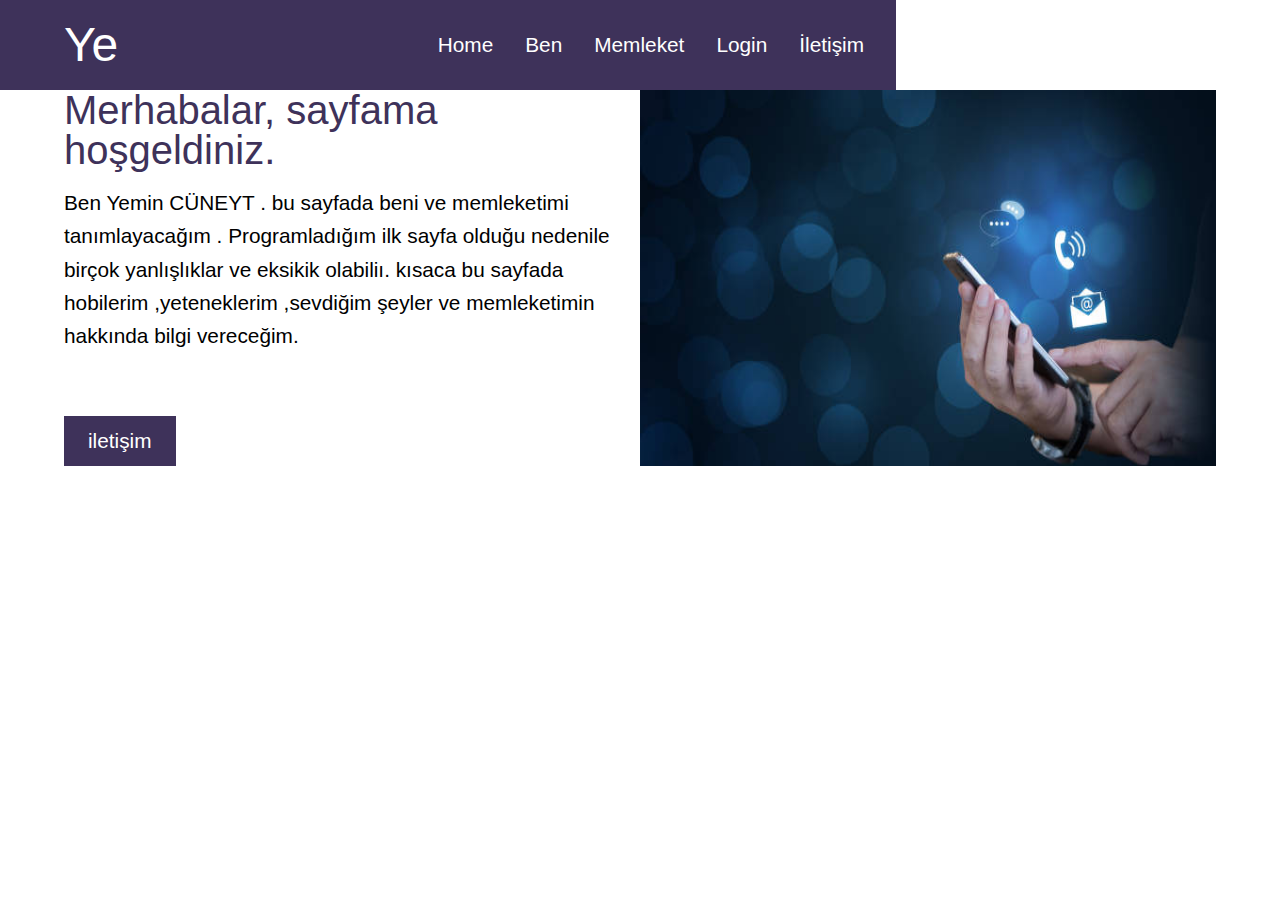
<file: me/index.html>
<!DOCTYPE html>
<html lang="tr-TR">
   
    <head>
        <meta charset="UTF-8" />
        <meta http-equiv="X-UA-Copatible" content="IE=edge" />
        <meta name="viweport" content="width=device-width,initial-scale.0" />
        <link rel="stylesheet" href="https://cdnjs.cloudflare.com/ajax/libs/font-awesome/6.4.0/css/all.min.css" 
        integrity="sha512-iecdLmaskl7CVkqkXNQ/ZH/XLlvWZOJyj7Yy7tcenmpD1ypASozpmT/E0iPtmFIB46ZmdtAc9eNBvH0H/ZpiBw==" 
        crossorigin="anonymous" referrerpolicy="no-referrer" />
        <link rel="stylesheet" href="style.css">
         <title>Yemin || Home Page</title>
    </head>
    <body>
        <header>
            <div class="main-nav">
                <a href="index.html" class="logo">Ye</a>

                <ul>
                    <li><a href="index.html">Home</a></li>
                    <li><a href="Ben.html">Ben</a></li>
                    <li><a href="Memleket.html">Memleket</a></li>
                    <li><a href="Login.html">Login</a></li>
                    <li><a href="Iletisim.html">İletişim</a></li>
                </ul>
            </div>

            <div class="sub-nav">
                <ul>
                    <li><a href="#"><i class="fa-brands fa-facebook-f"></i></a></li>
                    <li><a href="#"><i class="fa-brands fa-instagram"></i></a></li>
                    <li><a href="#"><i class="fa-brands fa-square-github"></i></a></li>
                    <li><a href="#"><i class="fa-solid fa-at"></i></a></li>
                </ul>
            </div>
        </header>

        <div class="container">
            <div class="first">
                <div class="content">
                    <h1 class="heading-primary">
                        Merhabalar, sayfama hoşgeldiniz.
                    </h1>
                    <p>
                        Ben Yemin CÜNEYT . bu sayfada beni ve memleketimi tanımlayacağım .
                        Programladığım ilk sayfa olduğu nedenile birçok yanlışlıklar ve eksikik olabiliı. 
                        kısaca bu sayfada hobilerim ,yeteneklerim ,sevdiğim şeyler
                         ve memleketimin hakkında bilgi vereceğim.
                    </p>
                    <a href="#" class="btn">iletişim</a>
                </div>

                <div class="zero-img">
                    <img src="img/zero.jpg" alt="first image">
                </div>

            </div>
        </div>
    </body>

</html>
</file>
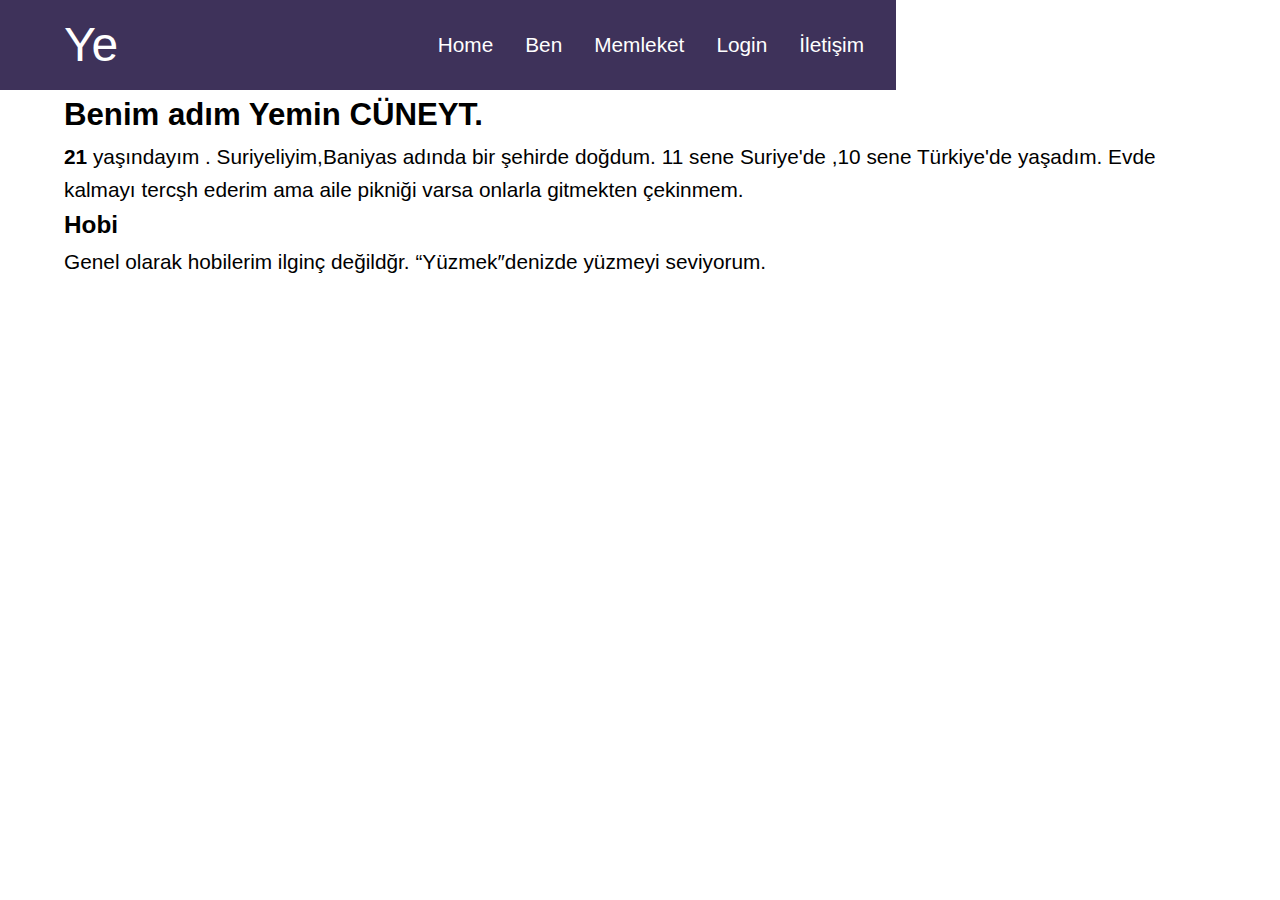
<file: me/Ben.html>
<!DOCTYPE html>
<html lang="tr-TR">
   
    <head>
        <meta charset="UTF-8" />
        <meta http-equiv="X-UA-Copatible" content="IE=edge" />
        <meta name="viweport" content="width=device-width,initial-scale.0" />
        <link rel="stylesheet" href="https://cdnjs.cloudflare.com/ajax/libs/font-awesome/6.4.0/css/all.min.css" 
        integrity="sha512-iecdLmaskl7CVkqkXNQ/ZH/XLlvWZOJyj7Yy7tcenmpD1ypASozpmT/E0iPtmFIB46ZmdtAc9eNBvH0H/ZpiBw==" 
        crossorigin="anonymous" referrerpolicy="no-referrer" />
        <link rel="stylesheet" href="style.css">
         <title>Yemin || Ben Page</title>
    </head>
    <body>
        <header>
            <div class="main-nav">
                <a href="index.html" class="logo">Ye</a>

                <ul>
                    <li><a href="index.html">Home</a></li>
                    <li><a href="Ben.html">Ben</a></li>
                    <li><a href="Memleket.html">Memleket</a></li>
                    <li><a href="Login.html">Login</a></li>
                    <li><a href="Iletisim.html">İletişim</a></li>
                </ul>
            </div>

            <div class="sub-nav">
                <ul>
                    <li><a href="#"><i class="fa-brands fa-facebook-f"></i></a></li>
                    <li><a href="#"><i class="fa-brands fa-instagram"></i></a></li>
                    <li><a href="#"><i class="fa-brands fa-square-github"></i></a></li>
                    <li><a href="#"><i class="fa-solid fa-at"></i></a></li>
                </ul>
            </div>
        </header>

        <div class="container">
           <div class="description">
            <h2 class="heading-secondary">
                Benim adım Yemin CÜNEYT.
            </h2>
            <p>
                <b>21</b> yaşındayım . Suriyeliyim,Baniyas adında bir şehirde doğdum.
                11 sene Suriye'de ,10 sene Türkiye'de yaşadım.
                Evde kalmayı tercşh ederim ama aile pikniği varsa onlarla gitmekten çekinmem.
            </p>
            <div class="cards">
                <div class="card mb">
                    <div class="icon">
                        <div class="img/anime-1.jpg" alt="image 1">
                        </div>

                        <h3 class="heading-tertiary">Hobi</h3>         
                        <p>
                            Genel olarak hobilerim ilginç değildğr. “Yüzmek″denizde yüzmeyi seviyorum.
                        </p>
                    </div>
                </div>
            </div>
           </div>
        </div>
    </body>

</html>
</file>
<file: me/style.css>
:root {
    --primary-color:rgb(62,50,90);
    --color-white:#fff;
    --color-black:rgb(46,38,24);
}

*,
*::before,
*::after{
    margin: 0;
    padding: 0;
    box-sizing: border-box;
}

body {
    font-family: sans-serif;
    font-size: 1.3rem;
    min-height: 100vh;
    line-height: 1.6;
}

.container {
    padding: 0 5%;
}

a {
    color: var(--color-white);
    text-decoration: none;
}

.p {
    color: var(--color-black);
}

.heading-primary{
    font-size: 2.5rem;
    font-weight: 300;
    line-height: 1;
    color: var(--primary-color);
    margin-bottom: 1rem;
}

header {
    height: 10vh;
    display: flex;
}

.main-nav{
    width: 70%;
    background-color: var(--primary-color);
    padding-left: 5%;
    display: flex;
    align-items: center;
    justify-content: space-between;
}
.main-nav ul ,
.sub-nav ul {
    list-style: none;
    display: flex;

}

.main-nav ul li a {
    text-transform:capitalize;
    padding-right: 2rem;
}

.logo {
    font-size: 3rem;
}

.sub-nav {
    width: 30%;
    padding-right: 5%;
    display: flex;
    align-items: center;
    justify-content: flex-end;
}

.sub-nav ul li a {
    color: var(--primary-color);
    padding-left: 1.5rem;
    
}

.first {
    height: calc(100vh -10vh);
    display: flex;
    justify-content: space-between;
}

.content{
    flex: 0 0 50%;
    display: flex;
    flex-direction:column ;
    align-items: flex-start;
    justify-content: center;
    padding-right: 1rem;

}

.zero-img {
    flex: 0 0 50%;
}

.zero-img img {
    width: 100%;
    height: 100%;
}

.btn{
    display: inline-block;
    background-color: var(--primary-color);
    padding: 0.5rem 1.5rem;
    margin-top: 4rem;
}
</file>
